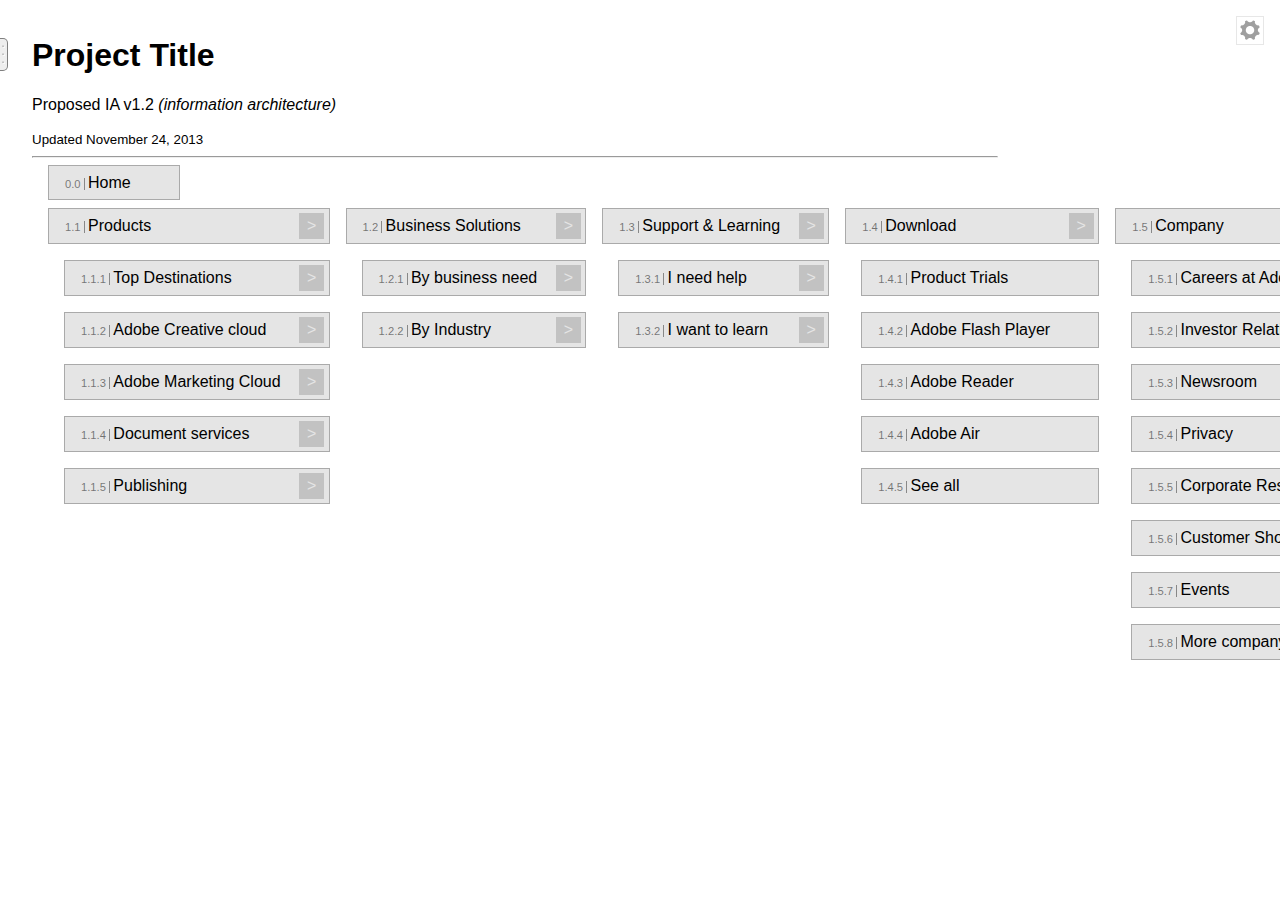
<file: demo/index.html>
<!DOCTYPE html>
<!--[if IE 8]><html class="no-js ie8"> <![endif]-->
<!--[if gt IE 8]><!--><html class="no-js"><!--<![endif]-->
<head>
	<meta charset="utf-8">
	<meta http-equiv="X-UA-Compatible" content="IE=edge,chrome=1">
	<title>Project IA</title>
	<meta name="description" content="">
	<meta name="viewport" content="width=device-width">
	<link rel="stylesheet" href="css/style.css">
</head>
<body>
<!--

//  /$$   /$$ /$$$$$$$$ /$$      /$$ /$$             /$$$$$$  /$$$$$$ 
// | $$  | $$|__  $$__/| $$$    /$$$| $$            |_  $$_/ /$$__  $$
// | $$  | $$   | $$   | $$$$  /$$$$| $$              | $$  | $$  \ $$
// | $$$$$$$$   | $$   | $$ $$/$$ $$| $$              | $$  | $$$$$$$$
// | $$__  $$   | $$   | $$  $$$| $$| $$              | $$  | $$__  $$
// | $$  | $$   | $$   | $$\  $ | $$| $$              | $$  | $$  | $$
// | $$  | $$   | $$   | $$ \/  | $$| $$$$$$$$       /$$$$$$| $$  | $$
// |__/  |__/   |__/   |__/     |__/|________/      |______/|__/  |__/
                                                                   
-->

	<div class="wrapper open">

		<div class="flow">
			<h1>Project Title</h1>
			<p>Proposed IA v1.2 <em>(information architecture)</em></p>
			<small>Updated November 24, 2013</small>
			<hr>
			<div class="hierarchy">
				
			</div>
		</div><!-- flow -->

		<a href="#?" class="tool-box tool-toggle">
			<img src="[data-uri]" alt="Tools">
		</a>
		<div class="tools">
			<a class="tool-close tool-toggle">Close</a>
			<a class="toggle-overview" href="#?">Toggle Overview Panel <em>(esc)</em></a>
			<a id="toggle-first" href="#?">Toggle First Level items</a>
			<a id="toggle-second" href="#?">Toggle Second Level items</a>
			<a id="show-all" href="#?">Expand All</a>
		</div><!-- tools -->

		<div class="overview">
			<div class="toggle-overview tab">
				. . .
			</div>
			<h2>Overview</h2>
			<div class="hierarchy">
				
			</div>
		</div><!-- overview -->

	</div><!-- wrapper -->

<script src="//ajax.googleapis.com/ajax/libs/jquery/1.8.3/jquery.min.js"></script>
<script>window.jQuery || document.write('<script src="js/jquery.js"><\/script>')</script>
<script src="js/scripts.js"></script>
</body>
</html>
</file>
<file: demo/css/style.css>
*{box-sizing:border-box}html,body{font-family:sans-serif;padding:0;margin:0}a{text-decoration:none}ul,ol{list-style:none;padding-left:1em}.basic-list{list-style:inherit}::selection{background:#eee}.hierarchy ol,.hierarchy .ia ol{counter-reset:item}.hierarchy li a:before,.hierarchy li span:before{content:counters(item, ".") ".0 ";counter-increment:item;border-right:1px solid #888;margin-right:.3em;color:rgba(0,0,0,0.5);font-size:.7em;text-decoration:none}.hierarchy ol:first-of-type>li li a:before,.hierarchy ol:first-of-type>li li span:before{content:counters(item, ".") " "}.hierarchy ol:first-of-type>li.x a:before,.hierarchy ol:first-of-type>li.x span:before{content:counters(item, ".") ".x "}.hierarchy .x{font-style:italic}.overview{width:250px;margin-right:2em;background:#eee;border-right:1px solid grey;padding:1em 2em 1em 1em;position:fixed;z-index:2;height:100%;top:0;font-size:.8em}.overview .hierarchy{overflow:auto;height:90%;border-bottom:1px solid #888}.overview .primary>li{margin:1em 0}.overview .tab{position:absolute;right:-.7em;top:3em;background:#eee;height:33px;width:.7em;border-radius:0 5px 5px 0;border:1px solid grey;border-left:0;cursor:pointer;text-align:center;line-height:8px;color:#aaa;text-shadow:1px 1px #fff}.flow{margin-left:250px;padding:1em 2em;position:relative}.flow .hierarchy li a,.flow .hierarchy li span{display:block;background:rgba(0,0,0,0.1);border:1px solid #aaa;padding:0.5em 1em}.flow .hierarchy li a:hover,.flow .hierarchy li span:hover{background:rgba(0,0,0,0.07)}.flow .hierarchy .ia>li>span{display:inline}.flow .primary{padding:0}.flow .primary>li{display:block;float:left;padding-left:1em}.flow .primary>li:first-child{padding-left:0}.flow .primary li{margin:1em 0}.flow li.parent{position:relative}.flow li.parent a,.flow li.parent span{padding-right:3em;cursor:pointer}.flow li.parent:before{content:" > ";display:block;background:rgba(0,0,0,0.15);color:#fff;position:absolute;right:0;padding:0.25em 0.5em;margin:.33em;z-index:-1}.flow .ia>li.parent:before{display:none}.hierarchy [href*="#"]{text-decoration:none;cursor:default;color:#444}.hierarchy .ia>li>span:before{content:"0.0 "}.hierarchy :not[href*="#"]{text-decoration:underline;cursor:pointer;color:#00c}.group:after{content:"";display:table;clear:both}.tool-box{position:fixed;top:1em;right:1em;opacity:.7;padding:0.2em 0.2em 0;border:1px solid #ddd;background:#fff}.tool-box:hover{opacity:1}.tools{display:none;position:fixed;top:2.8em;right:1em;border:1px solid #777;background:#eee;padding:1em}.tools a{display:block;line-height:1.5;font-size:.85em;margin-top:.7em}.tools a:hover{background:rgba(0,0,0,0.05)}.tools .tool-close{background:#ddd;text-align:center;padding:.1em;cursor:pointer}@media (max-width: 1023px){.overview{display:none}.flow{width:100%}}@media print{.tools,.tool-box{display:none}.flow .primary>li{width:25em;float:none;margin-bottom:5em !important}}
</file>
